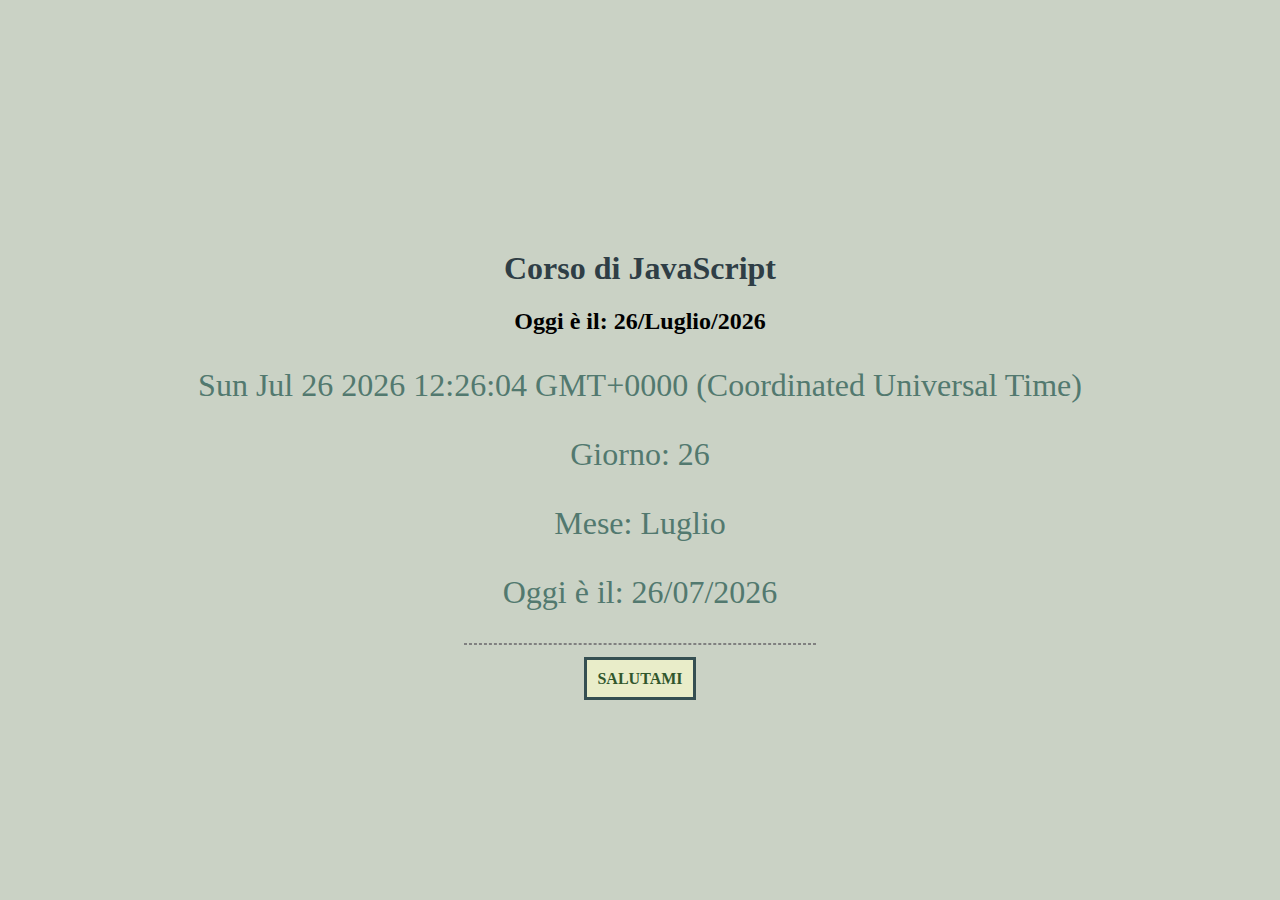
<file: ESERCIZIO 13/index.html>
<!DOCTYPE html>
<html lang="it">
<head>
    <meta charset="UTF-8">
    <meta http-equiv="X-UA-Compatible" content="IE=edge">
    <meta name="viewport" content="width=device-width, initial-scale=1.0">
    <title>Corso di JavaScript</title>
    <link rel="stylesheet" href="assets/css/style.css" type="text/css">
</head>
<body>
<h1>Corso di JavaScript</h1>
<h2 id="titolo">Oggi è il: </h2>
<p id="oraLegale"></p>
<p id="giorno">Giorno: </p>
<p id="mese">Mese: </p>
<p id="oggi">Oggi è il: </p>
<hr>
<a href="salutami.html">Salutami</a>

    <script type="text/javascript" src="assets/javascript/script.js"></script>

</body>
</html>
</file>
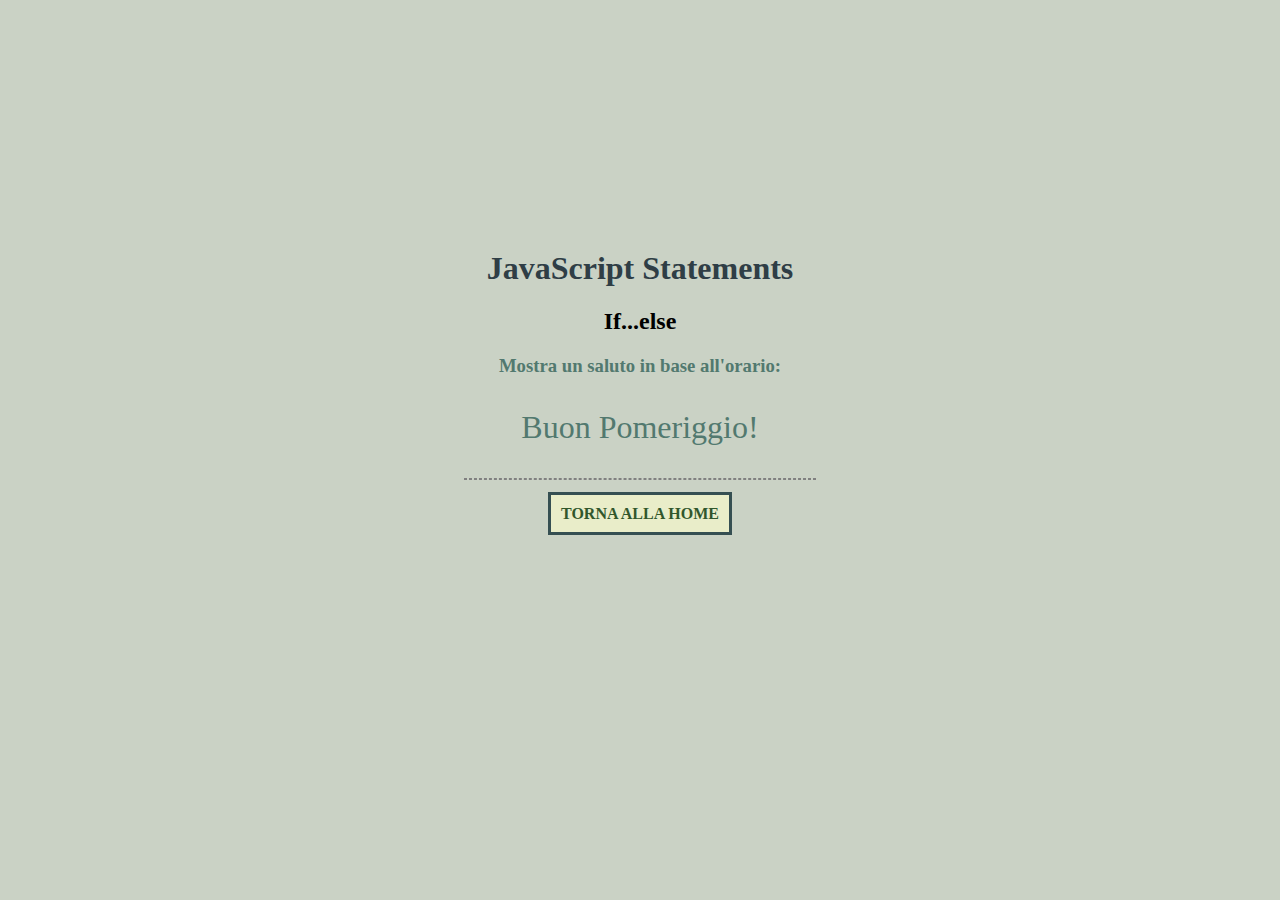
<file: ESERCIZIO 13/salutami.html>
<!DOCTYPE html>
<html lang="it">

<head>
    <meta charset="UTF-8">
    <meta http-equiv="X-UA-Compatible" content="IE=edge">
    <meta name="viewport" content="width=device-width, initial-scale=1.0">
    <title>Salutami</title>
    <link rel="stylesheet" href="assets/css/style.css" type="text/css">

</head>

<body>
    <div>
        <h1>JavaScript Statements</h1>
        <h2>If...else</h2>
        <h3>Mostra un saluto in base all'orario:</h3>
        <p id="saluti"></p>
        <hr>

        <a href="index.html">Torna alla Home</a>
    </div>
    
    <script type="text/javascript" src="assets/javascript/salutami.js"></script>
</body>

</html>
</file>
<file: ESERCIZIO 13/assets/css/style.css>
body {
    text-align: center;
    background-color: #cad2c5;
}
h1 {
    margin-top: 250px;
    color: #2f3e46;
}

h3, p {
    color:#52796f;
}
a {
    background-color: #e9edc9;
    padding: 10px;
    text-decoration: none;
    text-transform: uppercase;
    font-weight: bold;
    color: #31572c;
    border: 3px solid #354f52;
    
}

hr {
    margin-bottom: 25px;
    width: 350px;
    border-style: dashed;

}

p {
    font-size: xx-large;
}
</file>
